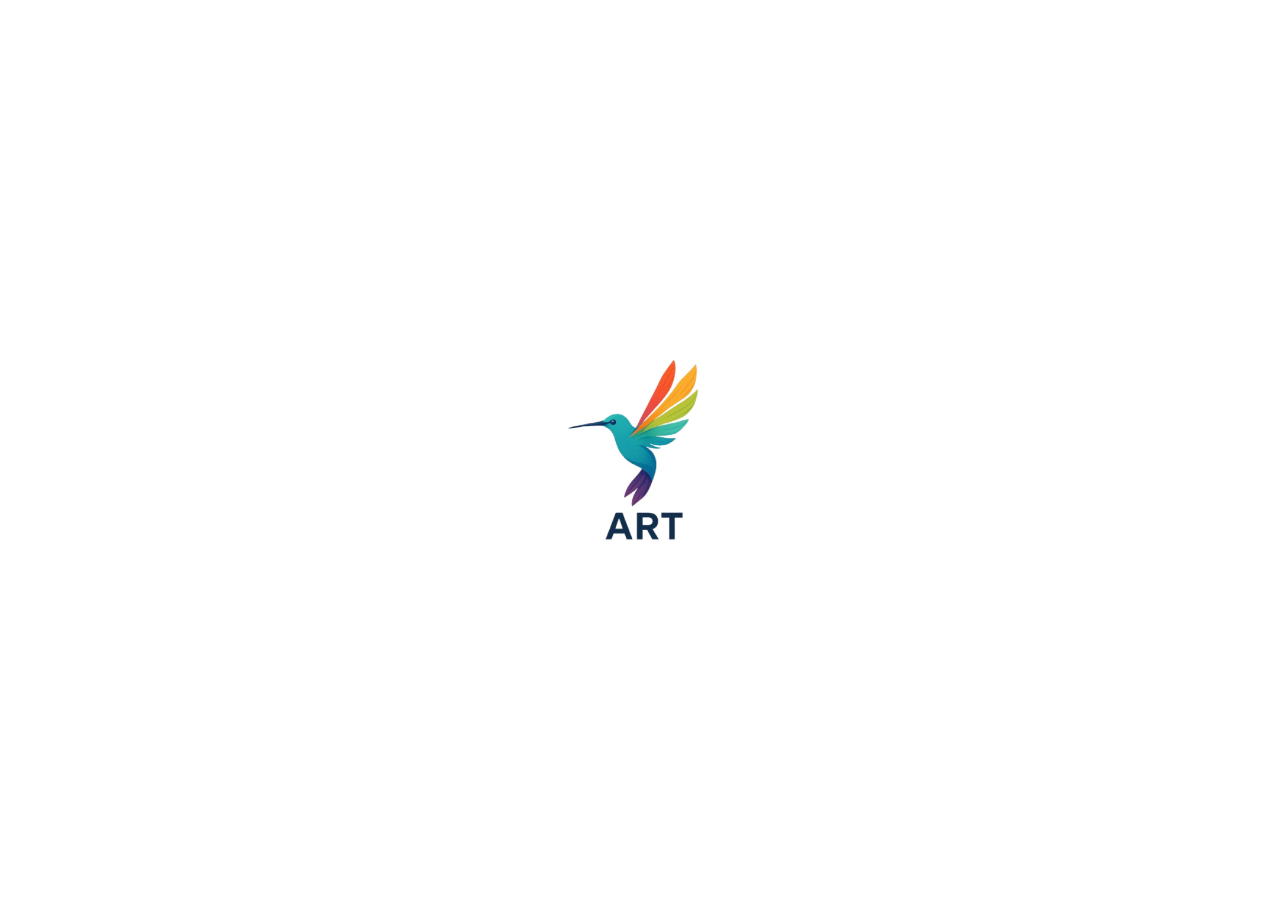
<file: paginainicial.html>
<!DOCTYPE html>
<html lang="pt-br">
<head>
  <meta charset="UTF-8">
  <meta name="viewport" content="width=device-width, initial-scale=1.0">
  <title>ART</title>
  <link rel="stylesheet" href="splash.css">
  <link rel="stylesheet" href="global.css">
<link rel="stylesheet" href="layout.css">
<link rel="stylesheet" href="componentes.css">

</head>

<body onclick="irParaLogin()">

  <div class="splash">
    <img src="imagens/logoart.jpeg" alt="Logo ART">
  </div>

  <script>
     src="supabase.js"
    function irParaLogin() {
      window.location.href = "login.html";
    }
r
    setTimeout(irParaLogin, 2500);
    
    const supabaseClient = supabase.createClient(
  "https://mgktoegtmuzrwxsbqaii.supabase.co",
  "eyJhbGciOiJIUzI1NiIsInR5cCI6IkpXVCJ9.eyJpc3MiOiJzdXBhYmFzZSIsInJlZiI6Im1na3RvZWd0bXV6cnd4c2JxYWlpIiwicm9sZSI6ImFub24iLCJpYXQiOjE3NzUxNTA0NDcsImV4cCI6MjA5MDcyNjQ0N30.vSkBfTvgyzRGxa8xQ2CwfNvIZjsAMOuTTvs7Ldyg9AU"
)

  </script>

</body>
</html>
</file>
<file: splash.css>
* {
  margin: 0;
  padding: 0;
  box-sizing: border-box;
}

body {
  min-height: 100vh;
  display: flex;
  align-items: center;
  justify-content: center;
  background: #ffffff;
  cursor: pointer; 
}

.splash img {
  width: 180px;           
  max-width: 80vw;        
}
</file>
<file: global.css>
* {
  margin: 0;
  padding: 0;
  box-sizing: border-box;
}

body {
  font-family: system-ui, -apple-system, BlinkMacSystemFont, sans-serif;
  background: #fff;
  color: #111;
}
.input {
  width: 100%;
  padding: .8rem 1rem;
  border-radius: 25px;
  border: none;
  outline: none;
  background: rgba(255,255,255,.85);
}

.button {
  padding: .8rem;
  border-radius: 25px;
  border: none;
  cursor: pointer;
}

.avatar {
  width: 90px;
  height: 90px;
  border-radius: 50%;
  background: #bbb;
}

.blur-bg::before {
  content: "";
  position: absolute;
  inset: 0;
  backdrop-filter: blur(10px);
  background: rgba(255,255,255,.15);
}

* {
  margin: 0;
  padding: 0;
  box-sizing: border-box;
}

.page {
  min-height: 100vh;
  width: 100%;
  padding: 1.8rem 1.2rem;
  display: flex;
  flex-direction: column;
  align-items: center;
  font-size: 1.05rem; 
}

.blur-bg {
  background: url("imagens/tinta.jpeg") center / cover no-repeat;
}

.blur-bg::before {
  content: "";
  position: absolute;
  inset: 0;
  backdrop-filter: blur(12px);
  background: rgba(255,255,255,0.15);
}

.blur-bg > * {
  position: relative;
}

.button {
  width: 100%;
  padding: .85rem;
  border-radius: 25px;
  border: none;
  cursor: pointer;
  font-weight: 600;
}

.button.primary {
  background: linear-gradient(90deg, #FFD54F, #FFB300);
}

.icon-btn {
  background: none;
  border: none;
  font-size: 1.6rem;
  cursor: pointer;
}

.form {
  width: 100%;
  max-width: 420px;
  display: flex;
  flex-direction: column;
  gap: .5rem;
  margin-top: 1.5rem;
}

.form label {
  font-size: .8rem;
}

.input {
  width: 100%;
  padding: .8rem 1rem;
  border-radius: 25px;
  border: none;
  outline: none;
  background: rgba(255,255,255,.85);
}

.textarea {
  height: 80px;
  resize: none;
  border-radius: 15px;
}

.profile-photo {
  margin-top: 1rem;
  text-align: center;
}

.avatar {
  width: 90px;
  height: 90px;
  border-radius: 50%;
  background: #bbb;
  margin: auto;
}

.avatar.large {
  width: 100px;
  height: 100px;
}

.link-text {
  display: block;
  margin-top: .5rem;
  font-size: .85rem;
}

.back-btn {
  align-self: flex-start;
}

@media (min-width: 768px) {
  .form {
    max-width: 500px;
  }

  .avatar.large {
    width: 120px;
    height: 120px;
  }
}

@media (min-width: 1024px) {
  .form {
    max-width: 600px;
  }

  .page {
    padding: 2rem;
  }
}
.nav-link {
  text-decoration: none;
  font-size: 1.4rem;
  color: inherit;
}
/*NEW POST- EM CONSTRUCAO*/
.new-post-page {
  padding-top: 0;
}


.new-post-header {
  height: 50px;
  background: #b77be2; 
  display: flex;
  justify-content: space-between;
  align-items: center;
  padding: 0 1rem;
}

.new-post-header .icon-btn {
  color: #000;
}

.post-preview {
  padding: 1rem;
  display: flex;
  justify-content: center;
}

.post-preview img {
  width: 100%;
  max-width: 300px;
  border-radius: 12px;
}

.gallery-section {
  padding: 1rem;
}

.gallery-title {
  font-size: .85rem;
  margin-bottom: .5rem;
}

.gallery {
  display: grid;
  grid-template-columns: repeat(2, 1fr);
  gap: .6rem;
  max-height: 280px;
  overflow-y: auto;
  padding-right: .3rem;
}


.gallery::-webkit-scrollbar {
  width: 6px;
}

.gallery::-webkit-scrollbar-thumb {
  background: #000;
  border-radius: 10px;
}

.gallery-item {
  background: #d9d9d9;
  border-radius: 8px;
  aspect-ratio: 1 / 1;
  display: flex;
  align-items: center;
  justify-content: center;
}
@media (min-width: 768px) {
  .post-preview img {
    max-width: 400px;
  }

  .gallery {
    grid-template-columns: repeat(3, 1fr);
    max-height: 350px;
  }
}

@media (min-width: 1024px) {
  .post-preview img {
    max-width: 500px;
  }

  .gallery {
    max-height: 400px;
  }
}
</file>
<file: layout.css>
.header {
  position: fixed;
  top: 0;
  width: 100%;
  height: 60px;
  background: #fff;
  border-bottom: 1px solid #eee;
  z-index: 10;
}

.bottom-nav {
  position: fixed;
  bottom: 0;
  width: 100%;
  height: 60px;
  background: #fff;
  border-top: 1px solid #eee;
  display: flex;
  justify-content: space-around;
  align-items: center;
}
</file>
<file: componentes.css>
.card {
  border-radius: 12px;
  overflow: hidden;
}

.button {
  border-radius: 25px;
  padding: .7rem;
  border: none;
}

.input {
  border: none;
  outline: none;
}
</file>
